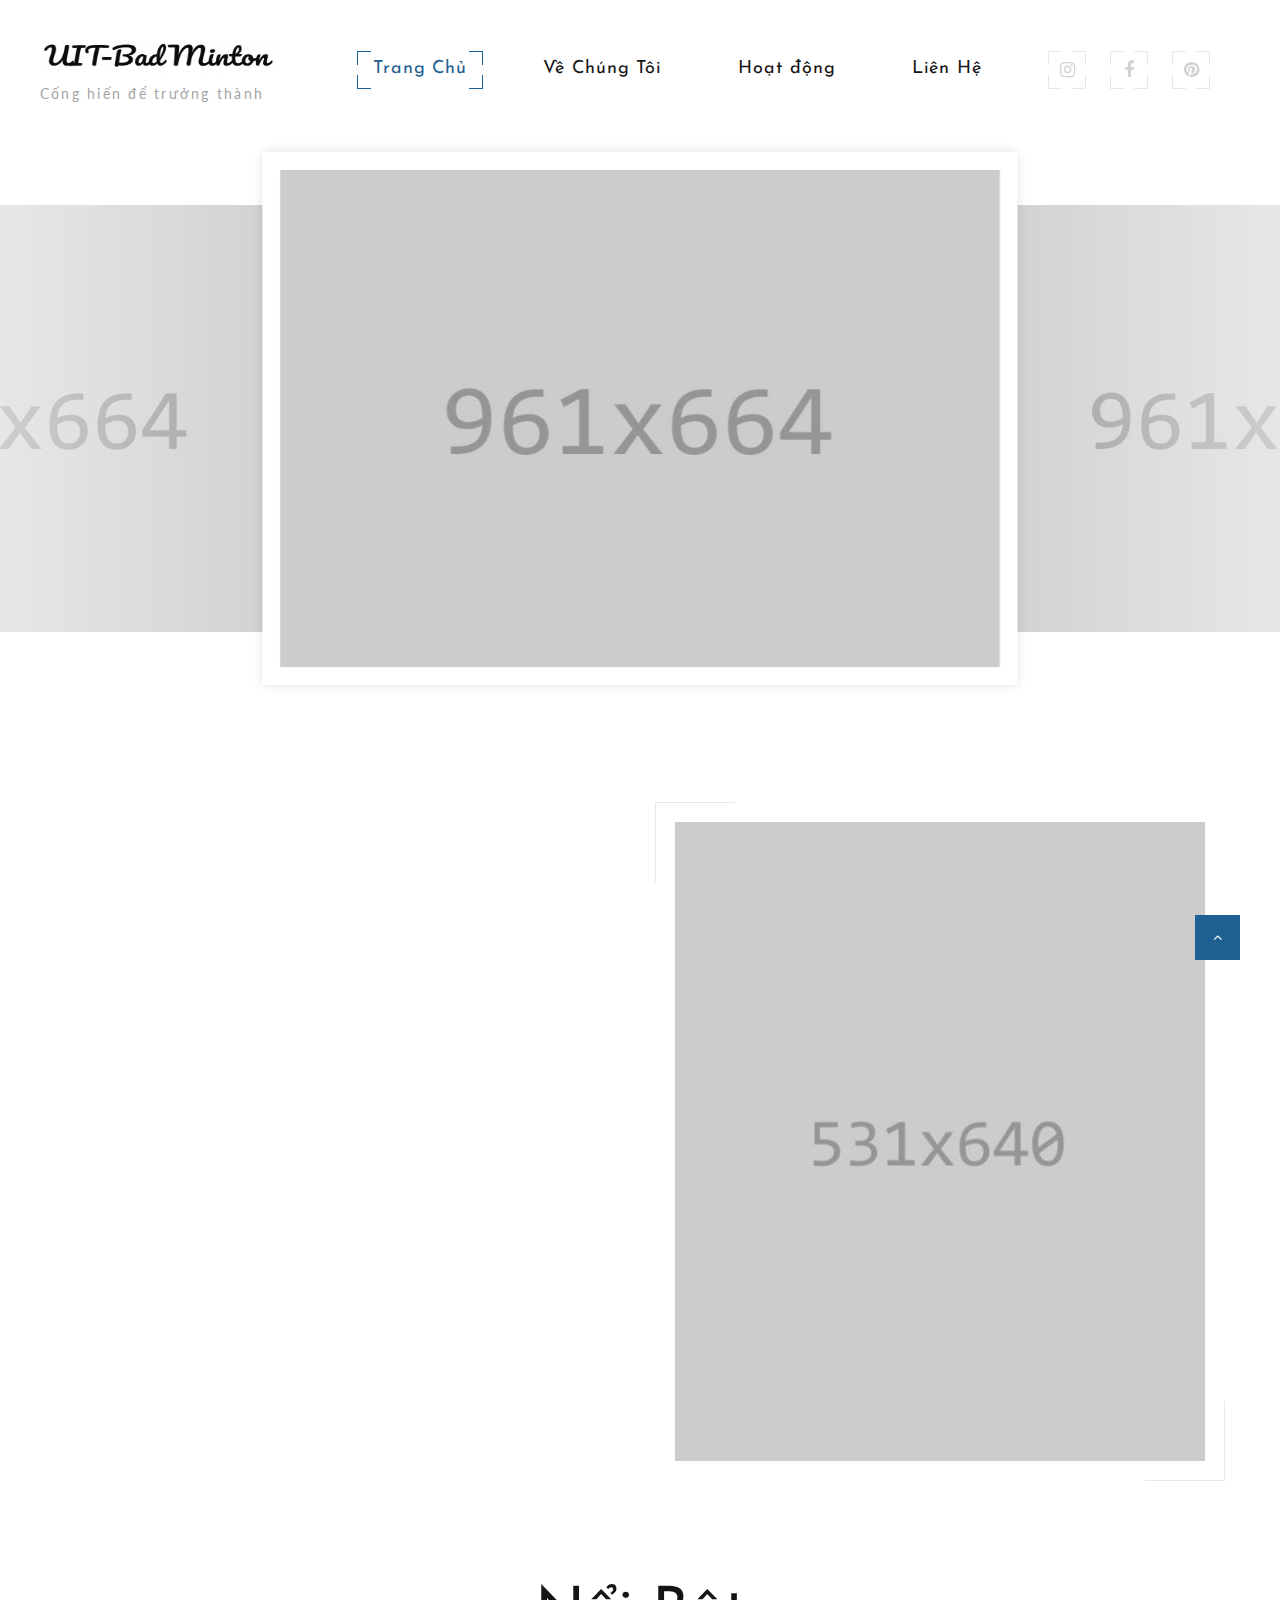
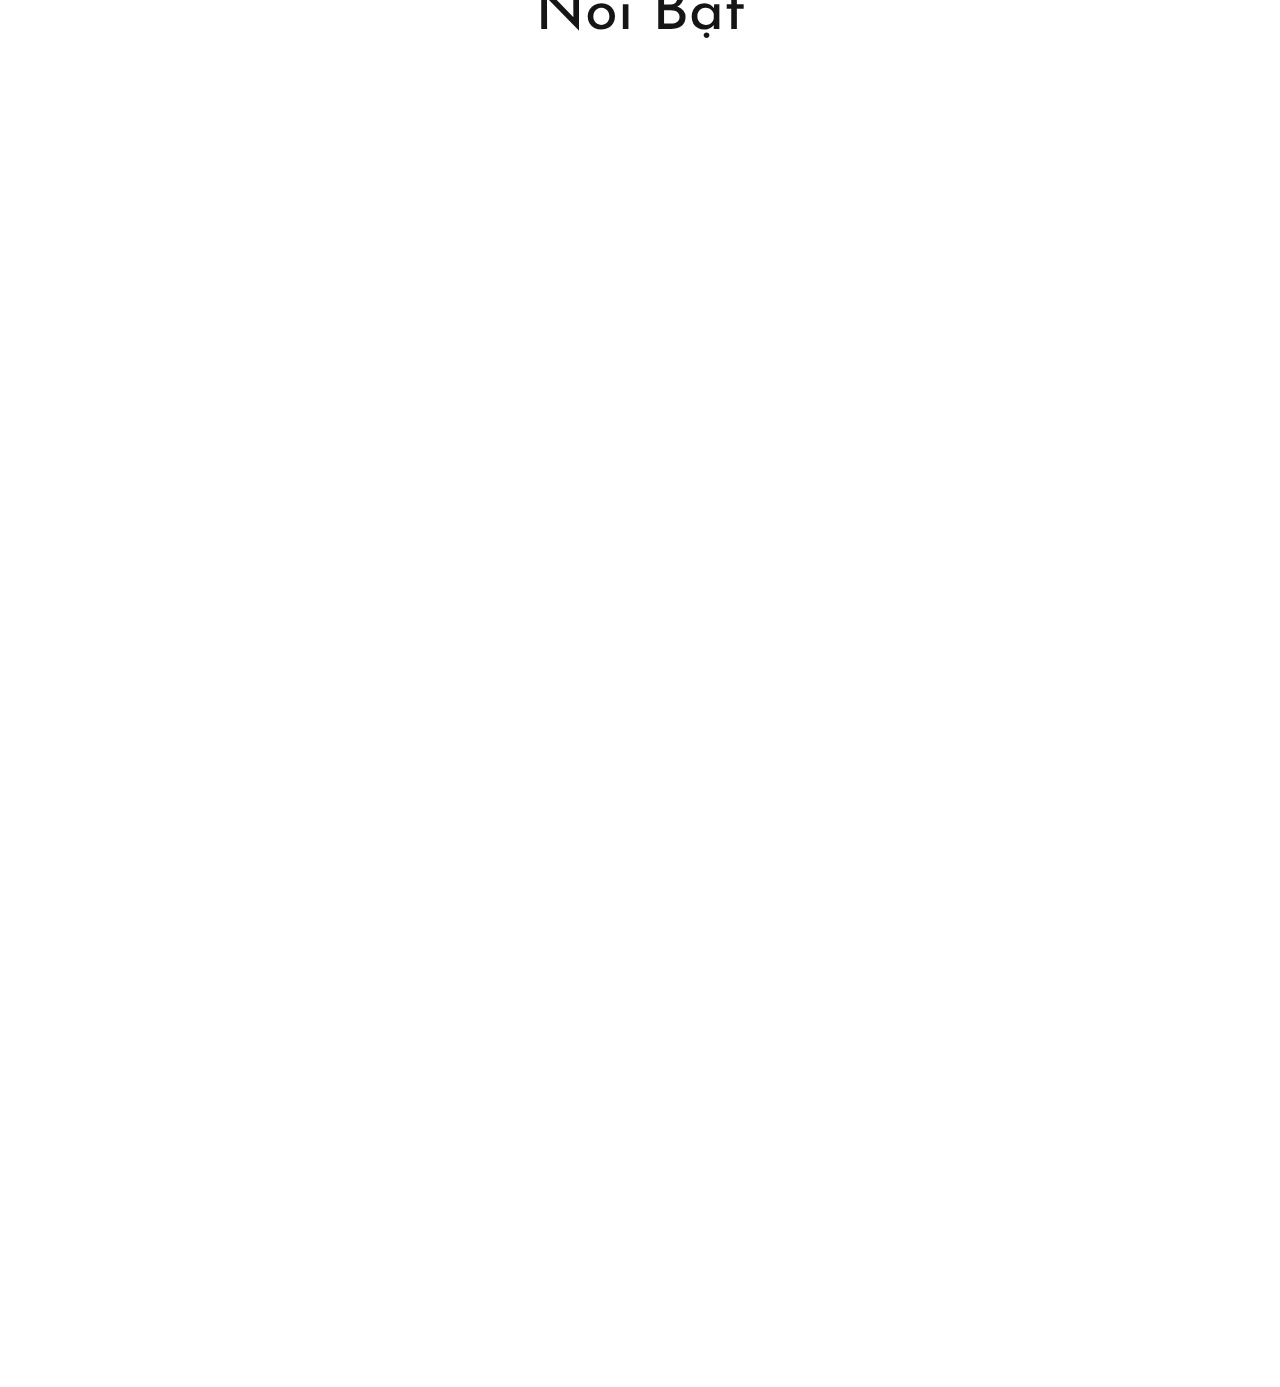
<file: site/index.html>
<!DOCTYPE html>
<html class="wide wow-animation" lang="en">
  <head>
    <title>Home</title>
    <meta name="format-detection" content="telephone=no" />
    <meta
      name="viewport"
      content="width=device-width, height=device-height, initial-scale=1.0"
    />

    <meta charset="utf-8" />

    <link
      rel="stylesheet"
      type="text/css"
      href="//fonts.googleapis.com/css?family=Lato:300,400,700,400italic%7CJosefin+Sans:400,700,300italic"
    />
    <link rel="stylesheet" href="css/bootstrap.css" />
    <link rel="stylesheet" href="css/style.css" />
    <style>
      .ie-panel {
        display: none;
        background: #212121;
        padding: 10px 0;
        box-shadow: 3px 3px 5px 0 rgba(0, 0, 0, 0.3);
        clear: both;
        text-align: center;
        position: relative;
        z-index: 1;
      }
      html.ie-10 .ie-panel,
      html.lt-ie-10 .ie-panel {
        display: block;
      }
    </style>
  </head>
  <body>
    <!-- Page Loader-->
    <div id="page-loader">
      <div class="page-loader-body">
        <div class="cssload-spinner">
          <div class="cssload-cube cssload-cube0"></div>
          <div class="cssload-cube cssload-cube1"></div>
          <div class="cssload-cube cssload-cube2"></div>
          <div class="cssload-cube cssload-cube3"></div>
          <div class="cssload-cube cssload-cube4"></div>
          <div class="cssload-cube cssload-cube5"></div>
          <div class="cssload-cube cssload-cube6"></div>
          <div class="cssload-cube cssload-cube7"></div>
          <div class="cssload-cube cssload-cube8"></div>
          <div class="cssload-cube cssload-cube9"></div>
          <div class="cssload-cube cssload-cube10"></div>
          <div class="cssload-cube cssload-cube11"></div>
          <div class="cssload-cube cssload-cube12"></div>
          <div class="cssload-cube cssload-cube13"></div>
          <div class="cssload-cube cssload-cube14"></div>
          <div class="cssload-cube cssload-cube15"></div>
        </div>
      </div>
    </div>
    <div class="page">
      <header class="section page-header">
        <div class="rd-navbar-wrap">
          <nav
            class="rd-navbar"
            data-layout="rd-navbar-fixed"
            data-sm-layout="rd-navbar-fixed"
            data-sm-device-layout="rd-navbar-fixed"
            data-md-layout="rd-navbar-static"
            data-md-device-layout="rd-navbar-fixed"
            data-lg-device-layout="rd-navbar-static"
            data-lg-layout="rd-navbar-static"
            data-stick-up-clone="false"
            data-md-stick-up-offset="5px"
            data-lg-stick-up-offset="5px"
            data-md-stick-up="true"
            data-lg-stick-up="true"
          >
            <div class="rd-navbar-main-outer">
              <div class="rd-navbar-main">
                <!-- RD Navbar Panel-->
                <div class="rd-navbar-panel">
                  <button
                    class="rd-navbar-toggle"
                    data-rd-navbar-toggle=".rd-navbar-nav-wrap"
                  >
                    <span></span>
                  </button>
                  <!-- RD Navbar Brand-->
                  <div class="rd-navbar-brand">
                    <a class="brand" href="index.html">
                      <div class="brand__name">
                        <img
                          style="width: 237px; height: 35px; margin: 0.5rem 0"
                          class="brand__logo-dark"
                          src="images/signature.png"
                          alt=""
                        />
                      </div>
                      <span class="brand__slogan"
                        >Cống hiến để trưởng thành</span
                      ></a
                    >
                  </div>
                </div>
                <!-- RD Navbar Nav-->
                <div class="rd-navbar-nav-wrap">
                  <div class="rd-navbar-element">
                    <ul class="list-icons list-inline-sm">
                      <li>
                        <a
                          class="icon icon-sm fa fa-instagram icon-style-camera"
                          href="#"
                          ><span></span><span></span><span></span><span></span
                        ></a>
                      </li>
                      <li>
                        <a
                          class="icon icon-sm fa fa-facebook icon-style-camera"
                          href="#"
                          ><span></span><span></span><span></span><span></span
                        ></a>
                      </li>
                      <li>
                        <a
                          class="icon icon-sm fa fa-pinterest icon-style-camera"
                          href="#"
                          ><span></span><span></span><span></span><span></span
                        ></a>
                      </li>
                    </ul>
                  </div>
                  <!-- RD Navbar Nav-->
                  <ul class="rd-navbar-nav">
                    <li class="active">
                      <a href="index.html"
                        >Trang Chủ<span></span><span></span><span></span
                        ><span></span
                      ></a>
                    </li>
                    <li>
                      <a href="about-me.html"
                        >Về Chúng Tôi<span></span><span></span><span></span
                        ><span></span
                      ></a>
                    </li>
                    <li>
                      <a href="activity.html"
                        >Hoạt động<span></span><span></span><span></span
                        ><span></span
                      ></a>
                    </li>
                    <li>
                      <a href="contact-us.html"
                        >Liên Hệ<span></span><span></span><span></span
                        ><span></span
                      ></a>
                    </li>
                  </ul>
                </div>
              </div>
            </div>
          </nav>
        </div>
      </header>

      <!-- My Best Photos -->
      <section class="section text-center">
        <!-- Slick Carousel-->
        <div class="slick-wrap">
          <div
            class="slick-slider slick-style-1"
            data-arrows="true"
            data-autoplay="true"
            data-loop="true"
            data-dots="true"
            data-swipe="true"
            data-xs-swipe="true"
            data-sm-swipe="false"
            data-items="1"
            data-sm-items="3"
            data-md-items="3"
            data-lg-items="3"
            data-center-mode="true"
            data-lightgallery="group-slick"
          >
            <div class="item">
              <div class="slick-slide-inner">
                <div class="slick-slide-caption">
                  <a
                    class="thumb-ann thumb-mixed_large"
                    href="images/group-image-4-1200x800-original.jpg"
                    data-lightgallery="item"
                    ><img
                      class="thumb-ann__image"
                      src="images/home1-1-961x664.jpg"
                      alt=""
                      width="961"
                      height="664"
                    />
                  </a>
                </div>
              </div>
            </div>
            <div class="item">
              <div class="slick-slide-inner">
                <div class="slick-slide-caption">
                  <a
                    class="thumb-ann thumb-mixed_large"
                    href="images/group-image-3-1200x800-original.jpg"
                    data-lightgallery="item"
                    ><img
                      class="thumb-ann__image"
                      src="images/home1-2-961x664.jpg"
                      alt=""
                      width="961"
                      height="664"
                    />
                  </a>
                </div>
              </div>
            </div>
            <div class="item">
              <div class="slick-slide-inner">
                <div class="slick-slide-caption">
                  <a
                    class="thumb-ann thumb-mixed_large"
                    href="images/home1-4-1200x695-original.jpg"
                    data-lightgallery="item"
                    ><img
                      class="thumb-ann__image"
                      src="images/home1-3-961x664.jpg"
                      alt=""
                      width="961"
                      height="664"
                    />
                  </a>
                </div>
              </div>
            </div>
            <div class="item">
              <div class="slick-slide-inner">
                <div class="slick-slide-caption">
                  <a
                    class="thumb-ann thumb-mixed_large"
                    href="images/group-image-2-1200x800-original.jpg"
                    data-lightgallery="item"
                    ><img
                      class="thumb-ann__image"
                      src="images/home1-4-961x664.jpg"
                      alt=""
                      width="961"
                      height="664"
                    />
                  </a>
                </div>
              </div>
            </div>
          </div>
        </div>
      </section>

      <!-- V-->
      <section class="section section-md bg-white">
        <div class="shell">
          <div
            class="range range-50 range-sm-center range-md-left range-md-middle range-md-reverse"
          >
            <div class="cell-sm-6 wow fadeInRightSmall">
              <div class="thumb-line">
                <img
                  src="images/about-1-531x640.jpg"
                  alt=""
                  width="531"
                  height="640"
                />
              </div>
            </div>
            <div class="cell-sm-6">
              <div class="box-width-3">
                <p class="heading-1 wow fadeInLeftSmall">Về chúng tôi</p>
                <article
                  class="quote-big wow fadeInLeftSmall"
                  data-wow-delay=".1s"
                >
                  <p class="q">
                    I’ve been working as a professional wedding photographer all
                    my adult life.
                  </p>
                </article>
                <div
                  class="divider wow fadeInLeftSmall"
                  data-wow-delay=".2s"
                ></div>
                <p class="wow fadeInLeftSmall" data-wow-delay=".3s">
                  My name is Susan Parker, and I have been a professional
                  wedding photographer since 2005. On this website you can take
                  a look at my latest photos or order a photo session for
                  yourself or your family.
                </p>
                <a
                  class="button button-primary-outline button-ujarak button-size-1 wow fadeInLeftSmall"
                  href="about-me.html"
                  data-wow-delay=".4s"
                  >Read More</a
                >
              </div>
            </div>
          </div>
        </div>
      </section>

      <!-- Portfolio-->
      <section class="section section-md bg-white text-center">
        <div class="shell-fluid">
          <p class="heading-1">Nổi Bật</p>
          <div
            class="isotope thumb-ruby-wrap wow fadeIn"
            data-isotope-layout="masonry"
            data-isotope-group="gallery"
            data-lightgallery="group"
          >
            <div class="row">
              <div class="col-xs-12 col-sm-6 col-md-4 col-lg-3 isotope-item">
                <a
                  class="thumb-ruby thumb-mixed_height-2 thumb-mixed_md"
                  href="images/gallery-image-1-1200x800-original.jpg"
                  data-lightgallery="item"
                  ><img
                    class="thumb-ruby__image"
                    src="images/gallery-image-1-440x327.jpg"
                    alt=""
                    width="440"
                    height="327"
                  />
                  <div class="thumb-ruby__caption">
                    <p class="thumb-ruby__title heading-3">Image #</p>
                    <p class="thumb-ruby__text">
                      If you are looking for high quality wedding photography, I
                      will be glad to help you.
                    </p>
                  </div></a
                >
              </div>
              <div class="col-xs-12 col-sm-6 col-md-4 col-lg-3 isotope-item">
                <a
                  class="thumb-ruby thumb-mixed_height-3 thumb-mixed_md"
                  href="images/gallery-image-9-1200x800-original.jpg"
                  data-lightgallery="item"
                  ><img
                    class="thumb-ruby__image"
                    src="images/gallery-image-9-444x683.jpg"
                    alt=""
                    width="444"
                    height="683"
                  />
                  <div class="thumb-ruby__caption">
                    <p class="thumb-ruby__title heading-3">Image #</p>
                    <p class="thumb-ruby__text">
                      If you are looking for high quality wedding photography, I
                      will be glad to help you.
                    </p>
                  </div></a
                >
              </div>
              <div class="col-xs-12 col-sm-6 col-md-4 col-lg-3 isotope-item">
                <a
                  class="thumb-ruby thumb-mixed_height-2 thumb-mixed_md"
                  href="images/gallery-image-15-1200x801-original.jpg"
                  data-lightgallery="item"
                  ><img
                    class="thumb-ruby__image"
                    src="images/gallery-image-15-440x327.jpg"
                    alt=""
                    width="440"
                    height="327"
                  />
                  <div class="thumb-ruby__caption">
                    <p class="thumb-ruby__title heading-3">Image #</p>
                    <p class="thumb-ruby__text">
                      If you are looking for high quality wedding photography, I
                      will be glad to help you.
                    </p>
                  </div></a
                >
              </div>
              <div class="col-xs-12 col-sm-6 col-md-4 col-lg-3 isotope-item">
                <a
                  class="thumb-ruby thumb-mixed_height-3 thumb-mixed_md"
                  href="images/gallery-image-10-835x1200-original.jpg"
                  data-lightgallery="item"
                  ><img
                    class="thumb-ruby__image"
                    src="images/gallery-image-10-444x683.jpg"
                    alt=""
                    width="444"
                    height="683"
                  />
                  <div class="thumb-ruby__caption">
                    <p class="thumb-ruby__title heading-3">Image #</p>
                    <p class="thumb-ruby__text">
                      If you are looking for high quality wedding photography, I
                      will be glad to help you.
                    </p>
                  </div></a
                >
              </div>
              <div class="col-xs-12 col-sm-6 col-md-4 col-lg-3 isotope-item">
                <a
                  class="thumb-ruby thumb-mixed_height-2 thumb-mixed_md"
                  href="images/gallery-image-14-1200x800-original.jpg"
                  data-lightgallery="item"
                  ><img
                    class="thumb-ruby__image"
                    src="images/gallery-image-14-440x327.jpg"
                    alt=""
                    width="440"
                    height="327"
                  />
                  <div class="thumb-ruby__caption">
                    <p class="thumb-ruby__title heading-3">Image #</p>
                    <p class="thumb-ruby__text">
                      If you are looking for high quality wedding photography, I
                      will be glad to help you.
                    </p>
                  </div></a
                >
              </div>
              <div class="col-xs-12 col-sm-6 col-md-4 col-lg-3 isotope-item">
                <a
                  class="thumb-ruby thumb-mixed_height-2 thumb-mixed_md"
                  href="images/gallery-image-2-1200x800-original.jpg"
                  data-lightgallery="item"
                  ><img
                    class="thumb-ruby__image"
                    src="images/gallery-image-2-440x327.jpg"
                    alt=""
                    width="440"
                    height="327"
                  />
                  <div class="thumb-ruby__caption">
                    <p class="thumb-ruby__title heading-3">Image #</p>
                    <p class="thumb-ruby__text">
                      If you are looking for high quality wedding photography, I
                      will be glad to help you.
                    </p>
                  </div></a
                >
              </div>
            </div>
          </div>
        </div>
      </section>

      <!-- Book Your Photo Shoot-->
      <section class="section section-md bg-white">
        <div class="shell">
          <div
            class="range range-50 range-sm-center range-md-left range-md-reverse range-md-middle"
          >
            <div class="cell-sm-10 cell-md-6 wow fadeInRight">
              <div class="box-width-4 box-centered">
                <p class="heading-1">Tham gia cùng chúng tôi</p>
                <p>
                  I will appreciate as many details about your particular
                  wedding venue, dates, theme and other aspects, as you’d be
                  willing to share. I will be giving you my feedback
                  immediately!
                </p>
              </div>
            </div>
            <div class="cell-sm-10 cell-md-6 wow fadeInLeft">
              <article class="box-line">
                <span></span><span></span><span></span><span></span>
                <div class="box-line__main">
                  <!-- RD Mailform-->
                  <form
                    class="rd-mailform"
                    data-form-output="form-output-global"
                    data-form-type="contact"
                    method="post"
                    action="bat/rd-mailform.php"
                  >
                    <div class="form-wrap">
                      <input
                        class="form-input"
                        id="contact-name"
                        type="text"
                        name="name"
                      />
                      <label class="form-label" for="contact-name"
                        >Your Name</label
                      >
                    </div>
                    <div class="form-wrap">
                      <input
                        class="form-input"
                        id="contact-email"
                        type="email"
                        name="email"
                      />
                      <label class="form-label" for="contact-email"
                        >E-mail</label
                      >
                    </div>
                    <div class="form-wrap">
                      <input
                        class="form-input"
                        id="contact-email"
                        type="email"
                        name="email"
                      />
                      <label class="form-label" for="contact-email">MSSV</label>
                    </div>
                    <div class="form-wrap">
                      <label class="form-label" for="contact-message"
                        >Your Message</label
                      >
                      <textarea
                        class="form-input"
                        id="contact-message"
                        name="message"
                      ></textarea>
                    </div>
                    <div class="form-wrap form-button offset-1">
                      <button
                        class="button button-block button-primary-outline button-ujarak"
                        type="submit"
                      >
                        Đăng ký
                      </button>
                    </div>
                  </form>
                </div>
              </article>
            </div>
          </div>
        </div>
      </section>
    </div>

    <script src="js/core.min.js"></script>
    <script src="js/script.js"></script>
  </body>
</html>
</file>
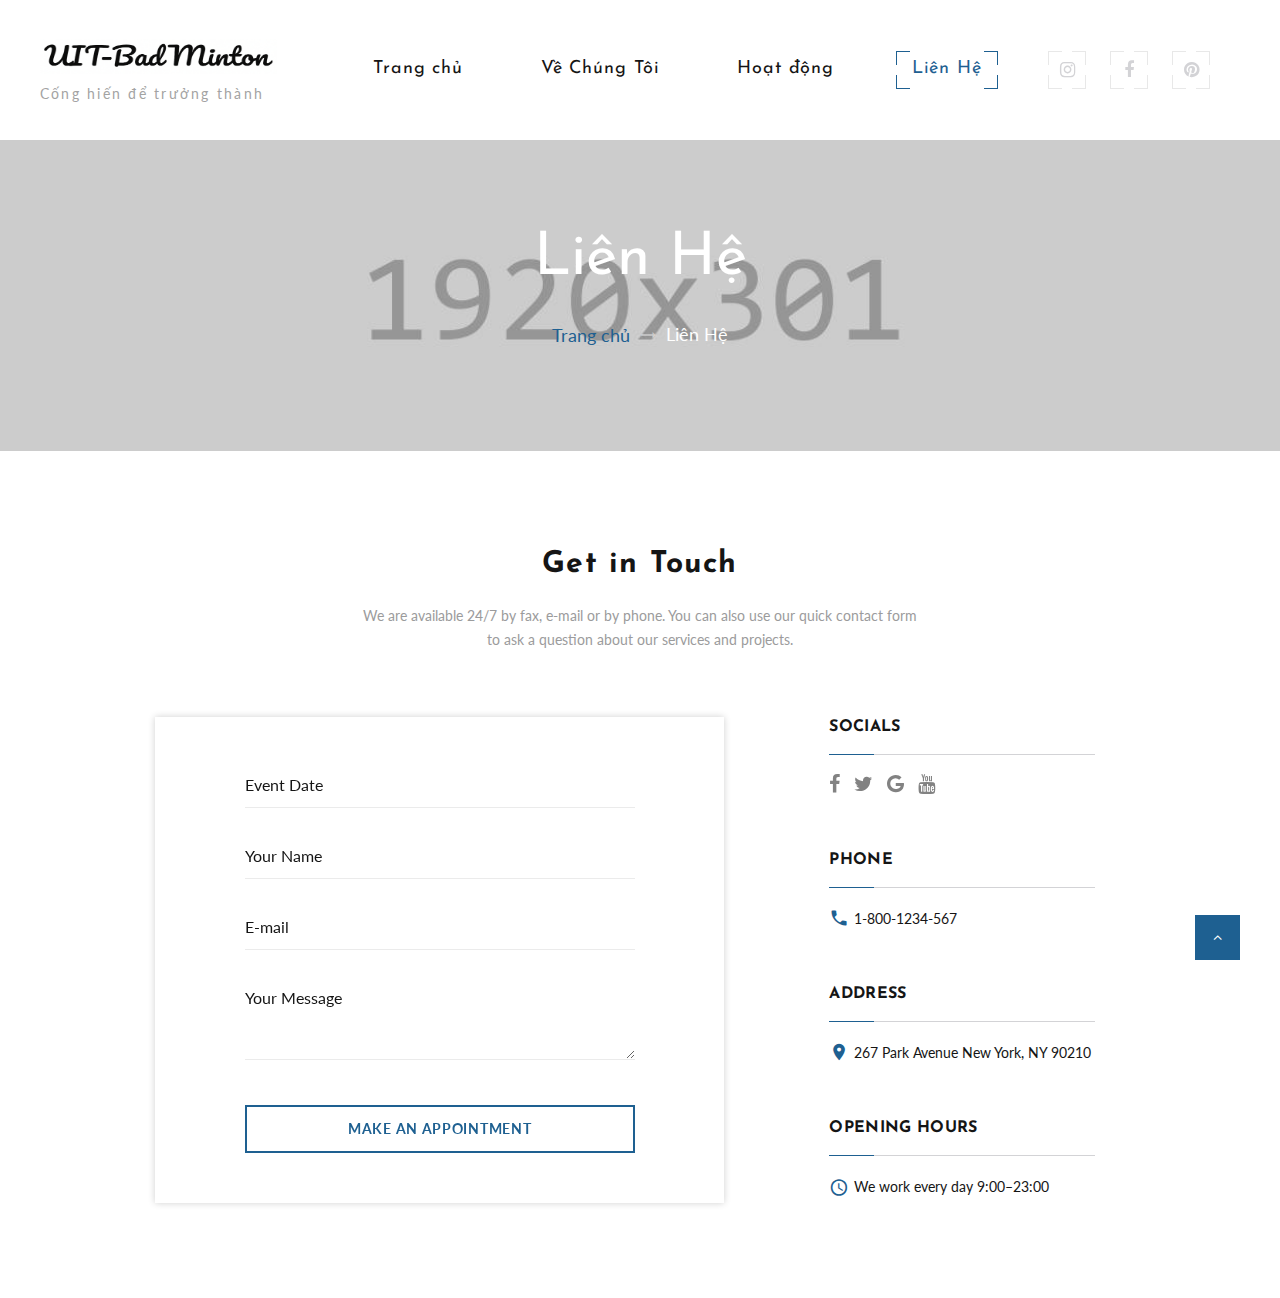
<file: site/contact-us.html>
<!DOCTYPE html>
<html class="wide wow-animation" lang="en">
  <head>
    <!-- Site Title-->
    <title>Liên Hệ</title>
    <meta name="format-detection" content="telephone=no" />
    <meta
      name="viewport"
      content="width=device-width, height=device-height, initial-scale=1.0"
    />
    <meta http-equiv="X-UA-Compatible" content="IE=edge" />
    <meta charset="utf-8" />
    <link rel="icon" href="images/favicon.ico" type="image/x-icon" />
    <!-- Stylesheets-->
    <link
      rel="stylesheet"
      type="text/css"
      href="//fonts.googleapis.com/css?family=Lato:300,400,700,400italic%7CJosefin+Sans:400,700,300italic"
    />
    <link rel="stylesheet" href="css/bootstrap.css" />
    <link rel="stylesheet" href="css/style.css" />
    <style>
      .ie-panel {
        display: none;
        background: #212121;
        padding: 10px 0;
        box-shadow: 3px 3px 5px 0 rgba(0, 0, 0, 0.3);
        clear: both;
        text-align: center;
        position: relative;
        z-index: 1;
      }
      html.ie-10 .ie-panel,
      html.lt-ie-10 .ie-panel {
        display: block;
      }
    </style>
  </head>
  <body>
    <div id="page-loader"></div>
    <div class="page">
      <header class="section page-header">
        <div class="rd-navbar-wrap">
          <nav
            class="rd-navbar"
            data-layout="rd-navbar-fixed"
            data-sm-layout="rd-navbar-fixed"
            data-sm-device-layout="rd-navbar-fixed"
            data-md-layout="rd-navbar-static"
            data-md-device-layout="rd-navbar-fixed"
            data-lg-device-layout="rd-navbar-static"
            data-lg-layout="rd-navbar-static"
            data-stick-up-clone="false"
            data-md-stick-up-offset="5px"
            data-lg-stick-up-offset="5px"
            data-md-stick-up="true"
            data-lg-stick-up="true"
          >
            <div class="rd-navbar-main-outer">
              <div class="rd-navbar-main">
                <!-- RD Navbar Panel-->
                <div class="rd-navbar-panel">
                  <button
                    class="rd-navbar-toggle"
                    data-rd-navbar-toggle=".rd-navbar-nav-wrap"
                  >
                    <span></span>
                  </button>
                  <!-- RD Navbar Brand-->
                  <div class="rd-navbar-brand">
                    <a class="brand" href="index.html">
                      <div class="brand__name">
                        <img
                          style="width: 237px; height: 35px; margin: 0.5rem 0"
                          class="brand__logo-dark"
                          src="images/signature.png"
                          alt=""
                        />
                      </div>
                      <span class="brand__slogan"
                        >Cống hiến để trưởng thành</span
                      ></a
                    >
                  </div>
                </div>
                <!-- RD Navbar Nav-->
                <div class="rd-navbar-nav-wrap">
                  <div class="rd-navbar-element">
                    <ul class="list-icons list-inline-sm">
                      <li>
                        <a
                          class="icon icon-sm fa fa-instagram icon-style-camera"
                          href="#"
                          ><span></span><span></span><span></span><span></span
                        ></a>
                      </li>
                      <li>
                        <a
                          class="icon icon-sm fa fa-facebook icon-style-camera"
                          href="#"
                          ><span></span><span></span><span></span><span></span
                        ></a>
                      </li>
                      <li>
                        <a
                          class="icon icon-sm fa fa-pinterest icon-style-camera"
                          href="#"
                          ><span></span><span></span><span></span><span></span
                        ></a>
                      </li>
                    </ul>
                  </div>
                  <!-- RD Navbar Nav-->
                  <ul class="rd-navbar-nav">
                    <li>
                      <a href="index.html"
                        >Trang chủ<span></span><span></span><span></span
                        ><span></span
                      ></a>
                    </li>
                    <li>
                      <a href="about-me.html"
                        >Về Chúng Tôi<span></span><span></span><span></span
                        ><span></span
                      ></a>
                    </li>
                    <li>
                      <a href="activity.html"
                        >Hoạt động<span></span><span></span><span></span
                        ><span></span
                      ></a>
                    </li>
                    <li class="active">
                      <a href="contact-us.html"
                        >Liên Hệ<span></span><span></span><span></span
                        ><span></span
                      ></a>
                    </li>
                  </ul>
                </div>
              </div>
            </div>
          </nav>
        </div>
      </header>

      <!-- Breadcrumbs-->
      <section
        class="breadcrumbs-custom bg-image"
        style="background-image: url(images/breadcrumbs-image.jpg)"
      >
        <div class="shell">
          <h1 class="breadcrumbs-custom__title">Liên Hệ</h1>
          <ul class="breadcrumbs-custom__path">
            <li><a href="index.html">Trang chủ</a></li>
            <li class="active">Liên Hệ</li>
          </ul>
        </div>
      </section>

      <!-- Get in Touch-->
      <section class="section section-md bg-white text-center">
        <div class="shell">
          <div class="range range-md-center">
            <div class="cell-md-11 cell-lg-10">
              <h2 class="text-bold">Get in Touch</h2>
              <p>
                <span class="box-width-2"
                  >We are available 24/7 by fax, e-mail or by phone. You can
                  also use our quick contact form to ask a question about our
                  services and projects.</span
                >
              </p>
              <div class="layout-columns">
                <div class="layout-columns__main">
                  <div class="layout-columns__main-inner">
                    <!-- RD Mailform-->
                    <form
                      class="rd-mailform"
                      data-form-output="form-output-global"
                      data-form-type="contact"
                      method="post"
                      action="bat/rd-mailform.php"
                    >
                      <div class="form-wrap">
                        <input
                          class="form-input"
                          id="contact-date"
                          type="text"
                          data-time-picker="date"
                          name="date"
                          data-constraints="@Required"
                        />
                        <label class="form-label" for="contact-date"
                          >Event Date</label
                        >
                      </div>
                      <div class="form-wrap">
                        <input
                          class="form-input"
                          id="contact-name"
                          type="text"
                          name="name"
                          data-constraints="@Required"
                        />
                        <label class="form-label" for="contact-name"
                          >Your Name</label
                        >
                      </div>
                      <div class="form-wrap">
                        <input
                          class="form-input"
                          id="contact-email"
                          type="email"
                          name="email"
                          data-constraints="@Email @Required"
                        />
                        <label class="form-label" for="contact-email"
                          >E-mail</label
                        >
                      </div>
                      <div class="form-wrap">
                        <label class="form-label" for="contact-message"
                          >Your Message</label
                        >
                        <textarea
                          class="form-input"
                          id="contact-message"
                          name="message"
                          data-constraints="@Required"
                        ></textarea>
                      </div>
                      <div class="form-wrap form-button offset-1">
                        <button
                          class="button button-block button-primary-outline button-ujarak"
                          type="submit"
                        >
                          make an appointment
                        </button>
                      </div>
                    </form>
                  </div>
                </div>
                <div class="layout-columns__aside">
                  <div class="layout-columns__aside-item">
                    <p class="heading-5">Socials</p>
                    <div class="divider-modern"></div>
                    <ul class="list-inline-xs">
                      <li>
                        <a
                          class="icon icon-md icon-gray-7 fa fa-facebook"
                          href="#"
                        ></a>
                      </li>
                      <li>
                        <a
                          class="icon icon-md icon-gray-7 fa fa-twitter"
                          href="#"
                        ></a>
                      </li>
                      <li>
                        <a
                          class="icon icon-md icon-gray-7 fa fa-google"
                          href="#"
                        ></a>
                      </li>
                      <li>
                        <a
                          class="icon icon-md icon-gray-7 fa fa-youtube"
                          href="#"
                        ></a>
                      </li>
                    </ul>
                  </div>
                  <div class="layout-columns__aside-item">
                    <p class="heading-5">Phone</p>
                    <div class="divider-modern"></div>
                    <div class="unit unit-horizontal unit-spacing-xxs">
                      <div class="unit__left">
                        <span
                          class="icon icon-md icon-primary material-icons-local_phone"
                        ></span>
                      </div>
                      <div class="unit__body">
                        <a href="tel:#">1-800-1234-567</a>
                      </div>
                    </div>
                  </div>
                  <div class="layout-columns__aside-item">
                    <p class="heading-5">Address</p>
                    <div class="divider-modern"></div>
                    <div class="unit unit-horizontal unit-spacing-xxs">
                      <div class="unit__left">
                        <span
                          class="icon icon-md icon-primary material-icons-location_on"
                        ></span>
                      </div>
                      <div class="unit__body">
                        <a href="#">267 Park Avenue New York, NY 90210</a>
                      </div>
                    </div>
                  </div>
                  <div class="layout-columns__aside-item">
                    <p class="heading-5">opening hours</p>
                    <div class="divider-modern"></div>
                    <div class="unit unit-horizontal unit-spacing-xxs">
                      <div class="unit__left">
                        <span
                          class="icon icon-md icon-primary mdi mdi-clock"
                        ></span>
                      </div>
                      <div class="unit__body">
                        <span>We work every day 9:00–23:00</span>
                      </div>
                    </div>
                  </div>
                </div>
              </div>
            </div>
          </div>
        </div>
      </section>
    </div>

    <script src="js/core.min.js"></script>
    <script src="js/script.js"></script>
  </body>
</html>
</file>
